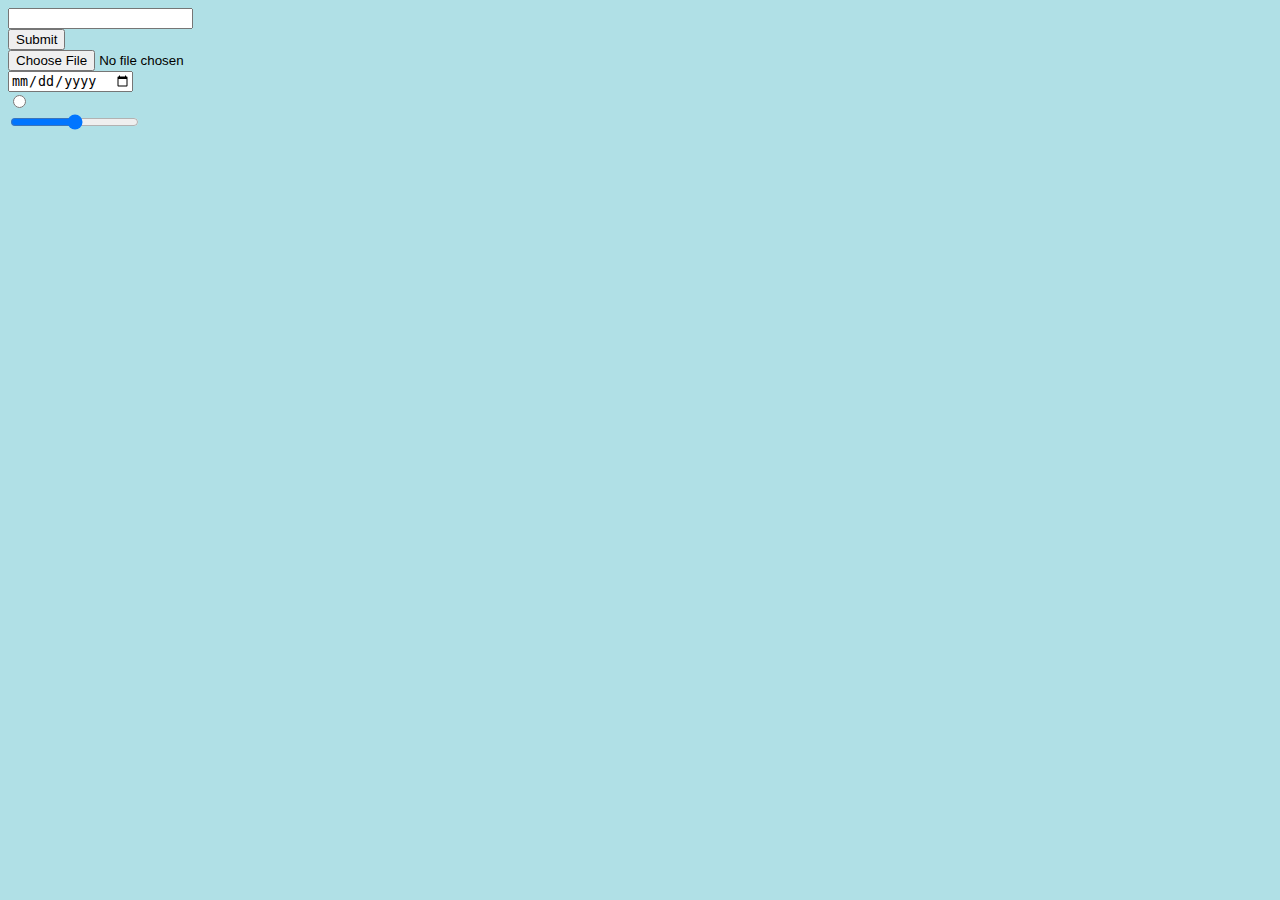
<file: HTML -Inputs.html>
<!DOCTYPE html>
<html>
    <head>
        <meta charset="utf-8">
        <title>Contact Me</title>
        <style>
            body
             {
               background-color: powderblue;
             }
             hr
             {
               border-style: none;
           border-top-style: dotted;
           border-color: grey;
               border-width: 5px;
               width: 5%;
             }

       </style>
        </head>
        <body>
            <form>
        <input type="text"><br>
        <input type="submit"><br>
        <input type="file"><br>
        <input type="date"><br>
        <input type="radio"><br>
        <input type="range"><br>
            </form>
        </body>
</html>
</file>
